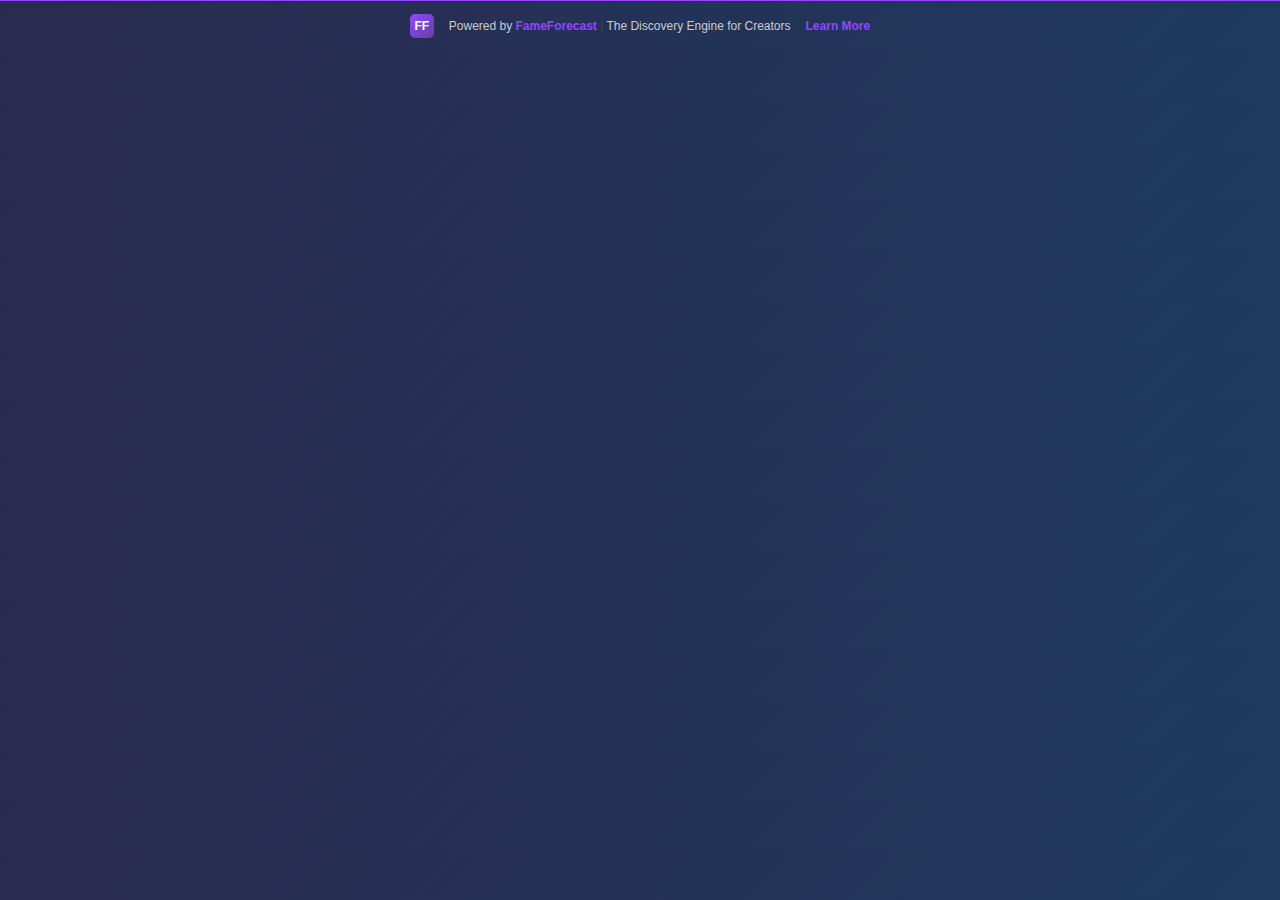
<file: twitch_chat_monitor/web/static/ads/footer.html>
<!DOCTYPE html>
<html lang="en">
<head>
    <meta charset="UTF-8">
    <meta name="viewport" content="width=device-width, initial-scale=1.0">
    <title>FameForecast</title>
    <style>
        * {
            margin: 0;
            padding: 0;
            box-sizing: border-box;
        }

        body {
            font-family: 'Segoe UI', -apple-system, BlinkMacSystemFont, sans-serif;
            background: linear-gradient(135deg, #2a2a4e 0%, #1e3a5f 100%);
            color: white;
            display: flex;
            align-items: center;
            justify-content: center;
            height: 50px;
            overflow: hidden;
            border-top: 1px solid #9147ff;
        }

        .ad-container {
            display: flex;
            align-items: center;
            justify-content: center;
            gap: 15px;
            padding: 5px 15px;
            width: 100%;
            max-width: 728px;
        }

        .logo {
            width: 24px;
            height: 24px;
            background: linear-gradient(135deg, #9147ff 0%, #6441a5 100%);
            border-radius: 5px;
            display: flex;
            align-items: center;
            justify-content: center;
            font-weight: bold;
            font-size: 12px;
            flex-shrink: 0;
        }

        .message {
            font-size: 12px;
            color: #ccc;
        }

        .highlight {
            color: #9147ff;
            font-weight: 600;
        }

        .cta-link {
            color: #9147ff;
            text-decoration: none;
            font-size: 12px;
            font-weight: 600;
            white-space: nowrap;
            transition: color 0.2s;
        }

        .cta-link:hover {
            color: #b380ff;
            text-decoration: underline;
        }

        .separator {
            color: #444;
        }
    </style>
</head>
<body>
    <div class="ad-container">
        <div class="logo">FF</div>
        <span class="message">Powered by <span class="highlight">FameForecast</span> <span class="separator">|</span> The Discovery Engine for Creators</span>
        <a href="https://fameforecast.com?utm_source=textview&utm_medium=footer" target="_blank" class="cta-link">
            Learn More
        </a>
    </div>
</body>
</html>
</file>
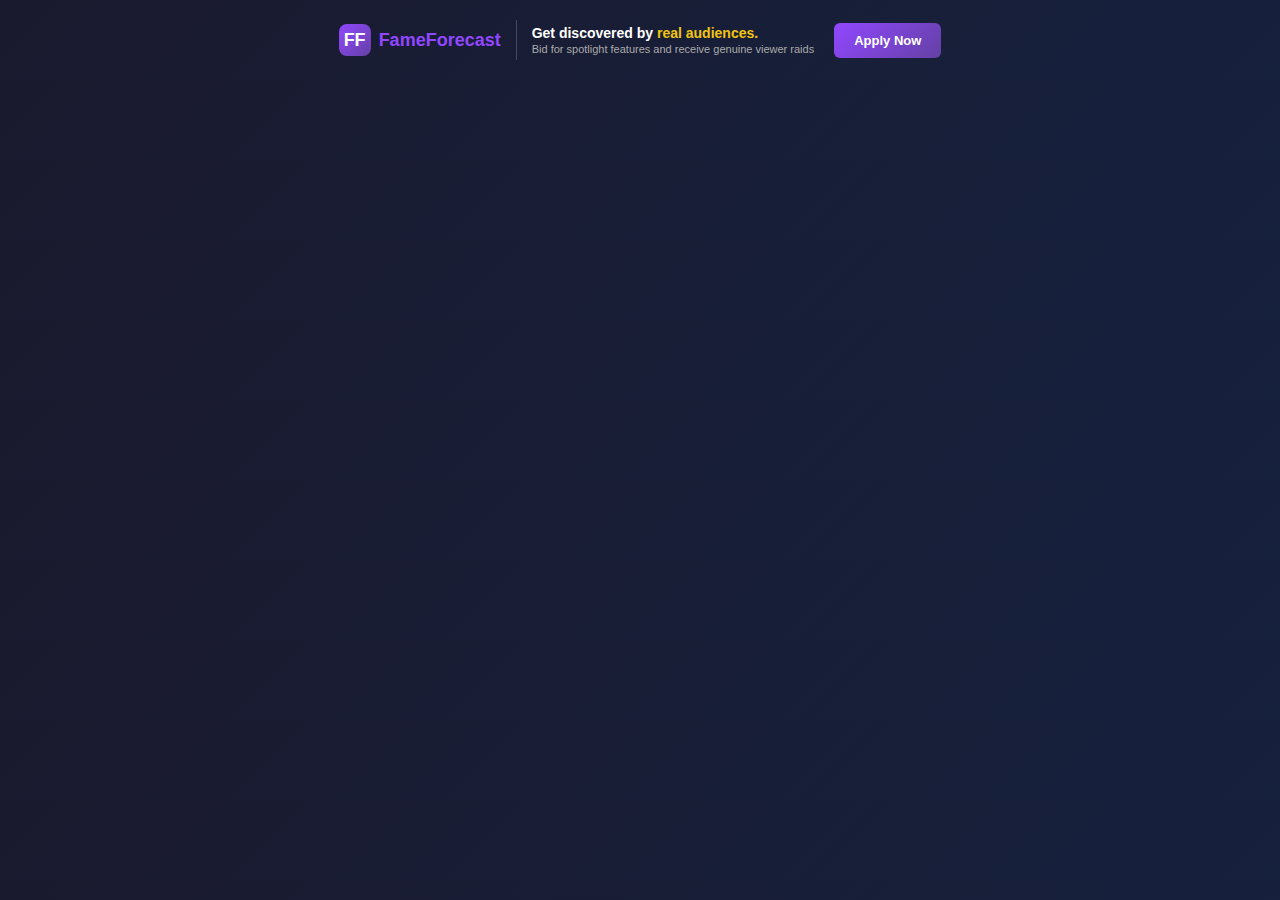
<file: twitch_chat_monitor/web/static/ads/header.html>
<!DOCTYPE html>
<html lang="en">
<head>
    <meta charset="UTF-8">
    <meta name="viewport" content="width=device-width, initial-scale=1.0">
    <title>FameForecast</title>
    <style>
        * {
            margin: 0;
            padding: 0;
            box-sizing: border-box;
        }

        body {
            font-family: 'Segoe UI', -apple-system, BlinkMacSystemFont, sans-serif;
            background: linear-gradient(135deg, #1a1a2e 0%, #16213e 100%);
            color: white;
            display: flex;
            align-items: center;
            justify-content: center;
            height: 80px;
            overflow: hidden;
        }

        .ad-container {
            display: flex;
            align-items: center;
            justify-content: center;
            gap: 20px;
            padding: 10px 20px;
            width: 100%;
            max-width: 728px;
        }

        .ad-content {
            display: flex;
            align-items: center;
            gap: 15px;
        }

        .brand {
            display: flex;
            align-items: center;
            gap: 8px;
        }

        .logo {
            width: 32px;
            height: 32px;
            background: linear-gradient(135deg, #9147ff 0%, #6441a5 100%);
            border-radius: 8px;
            display: flex;
            align-items: center;
            justify-content: center;
            font-weight: bold;
            font-size: 18px;
        }

        .brand-name {
            font-size: 18px;
            font-weight: 700;
            color: #9147ff;
        }

        .divider {
            width: 1px;
            height: 40px;
            background: rgba(255,255,255,0.2);
        }

        .message {
            flex: 1;
        }

        .headline {
            font-size: 14px;
            font-weight: 600;
            margin-bottom: 2px;
        }

        .subtext {
            font-size: 11px;
            color: #aaa;
        }

        .highlight {
            color: #f1c40f;
        }

        .cta-btn {
            background: linear-gradient(135deg, #9147ff 0%, #6441a5 100%);
            color: white;
            border: none;
            padding: 10px 20px;
            border-radius: 6px;
            font-size: 13px;
            font-weight: 600;
            cursor: pointer;
            text-decoration: none;
            white-space: nowrap;
            transition: transform 0.2s, box-shadow 0.2s;
        }

        .cta-btn:hover {
            transform: translateY(-1px);
            box-shadow: 0 4px 15px rgba(145, 71, 255, 0.4);
        }
    </style>
</head>
<body>
    <div class="ad-container">
        <div class="ad-content">
            <div class="brand">
                <div class="logo">FF</div>
                <span class="brand-name">FameForecast</span>
            </div>

            <div class="divider"></div>

            <div class="message">
                <div class="headline">Get discovered by <span class="highlight">real audiences.</span></div>
                <div class="subtext">Bid for spotlight features and receive genuine viewer raids</div>
            </div>
        </div>

        <a href="https://fameforecast.com/apply?utm_source=textview&utm_medium=header" target="_blank" class="cta-btn">
            Apply Now
        </a>
    </div>
</body>
</html>
</file>
